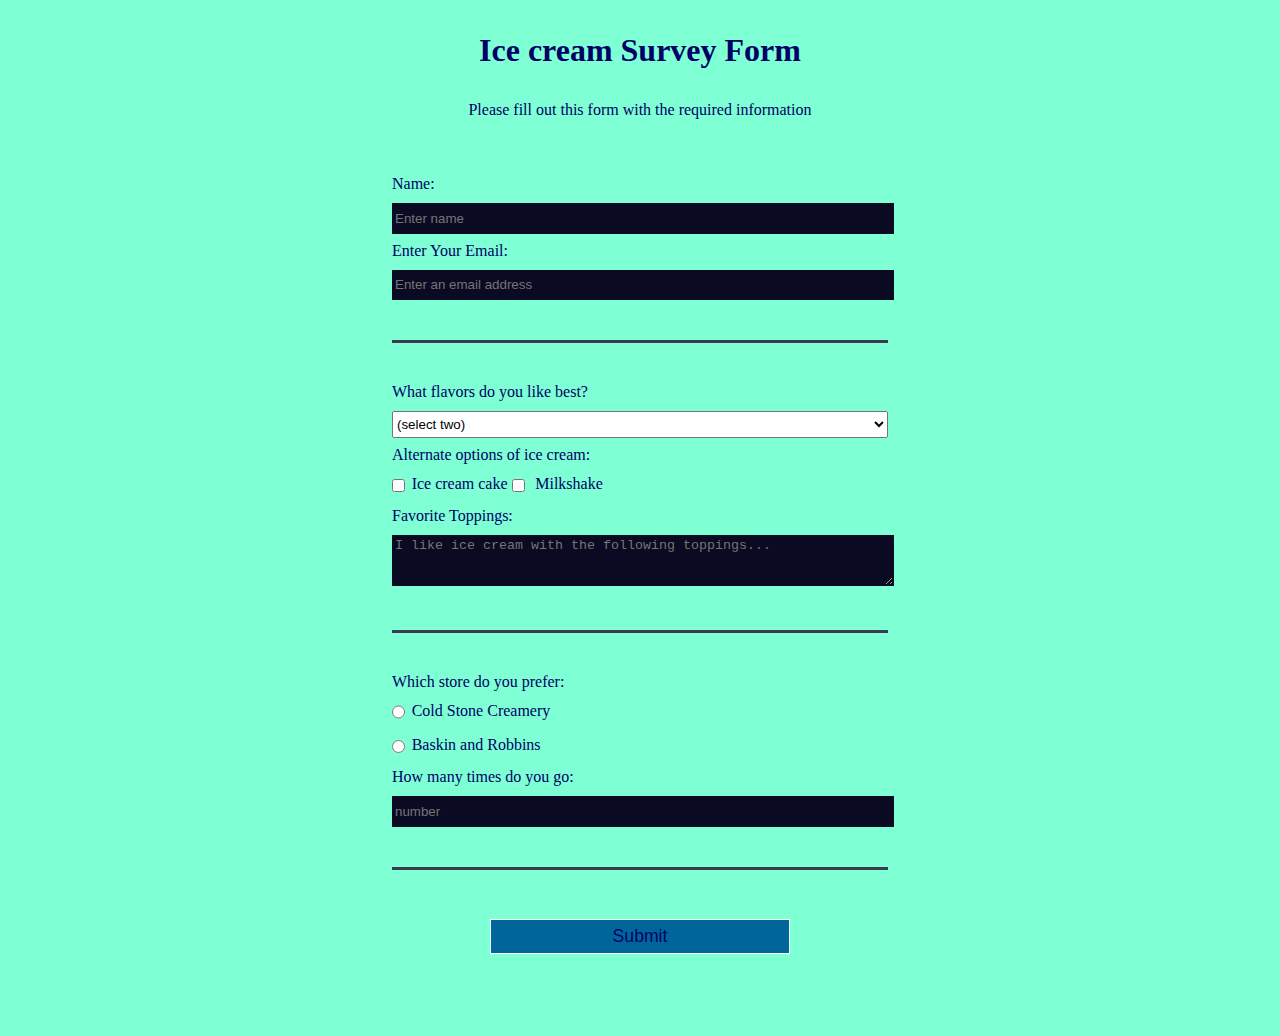
<file: surveyform/index.html>
<!DOCTYPE html>
<html lang="en">

<head>
    <meta charset="UTF-8">
    <title>Ice cream Survey Form </title>
    <link rel="stylesheet" href="styles.css" />
</head>

<body>
    <h1 id="title">Ice cream Survey Form </h1>

    <p id="description">Please fill out this form with the required information</p>

    <form id="survey-form">
        <fieldset>
            <label id="name-label">Name: <input id="name" name="name" type="text" required
                    placeholder="Enter name" /></label>

            <label id="email-label">Enter Your Email: <input id="email" name="email" type="email" required
                    placeholder="Enter an email address" /></label>
        </fieldset>

        <fieldset>
            <label for="dropdown">What flavors do you like best?
                <select id="dropdown" name="dropdown">
                    <option value="">(select two)</option>
                    <option value="1">Strawberry</option>
                    <option value="2">Chocolate</option>
                    <option value="3">Pistachio</option>
                    <option value="4">Mint Chocolate Chip</option>
                    <option value="5">Butter Pecan</option>
                    <option value="6">Coffee</option>
                </select>
            </label>

            <label for="alt-options">Alternate options of ice cream: </label>
            <input id="alt-options" type="checkbox" required name="alt-options" value="options" class="inline" />Ice
            cream
            cake
            <input id="alt-options" type="checkbox" required name="alt-options" value="options" class="inline" />
            Milkshake

            <label for="bio">Favorite Toppings:
                <textarea id="toppings" name="toppings" rows="3" cols="30"
                    placeholder="I like ice cream with the following toppings..."></textarea>
            </label>
        </fieldset>

        <fieldset>
            <label for="cold stone creamery">Which store do you prefer: </label> <input id="cold stone creamery"
                type="radio" name="flavor" value="cold stone creamery" class="inline" />Cold Stone Creamery</label>

            <label for="baskin and robbins"><input id="baskin and robbins" type="radio" name="flavor"
                    value="baskin and robbins" class="inline" />Baskin and Robbins</label>

            <label id="number-label">How many times do you go: <input id="number" type="number" name="number" min="1"
                    max="12" placeholder="number" /></label>
        </fieldset>

        <fieldset>

            <input id="submit" type="submit" value="Submit" />
        </fieldset>
    </form>
</body>

</html>
</file>
<file: surveyform/styles.css>
body {
    width: 100%;
    height: 100vh;
    margin: 0;
    background-color: #7FFFD4;
    color: #000066;
    font-family: Tahoma;
    font-size: 16px;
}

h1,
p {
    margin: 1em auto;
    text-align: center;
}

form {
    width: 60vw;
    max-width: 500px;
    min-width: 300px;
    margin: 0 auto;
    padding-bottom: 2em;
}

fieldset {
    border: none;
    padding: 2rem 0;
    border-bottom: 3px solid #3b3b4f;
}

fieldset:last-of-type {
    border-bottom: none;
}

label {
    display: block;
    margin: 0.5rem 0;
}

input,
textarea,
select {
    margin: 10px 0 0 0;
    width: 100%;
    min-height: 2em;
}

input,
textarea {
    background-color: #0a0a23;
    border: 1px solid #0a0a23;
    color: #ffffff;
}

.inline {
    width: unset;
    margin: 0 0.5em 0 0;
    vertical-align: middle;
}

input[type="submit"] {
    display: block;
    width: 60%;
    margin: 1em auto;
    height: 2em;
    font-size: 1.1rem;
    color: #000066;
    background-color: #006699;
    border-color: white;
    min-width: 300px;
}

input[type="checkbox"] {
    padding: 1px 2px;
}
</file>
